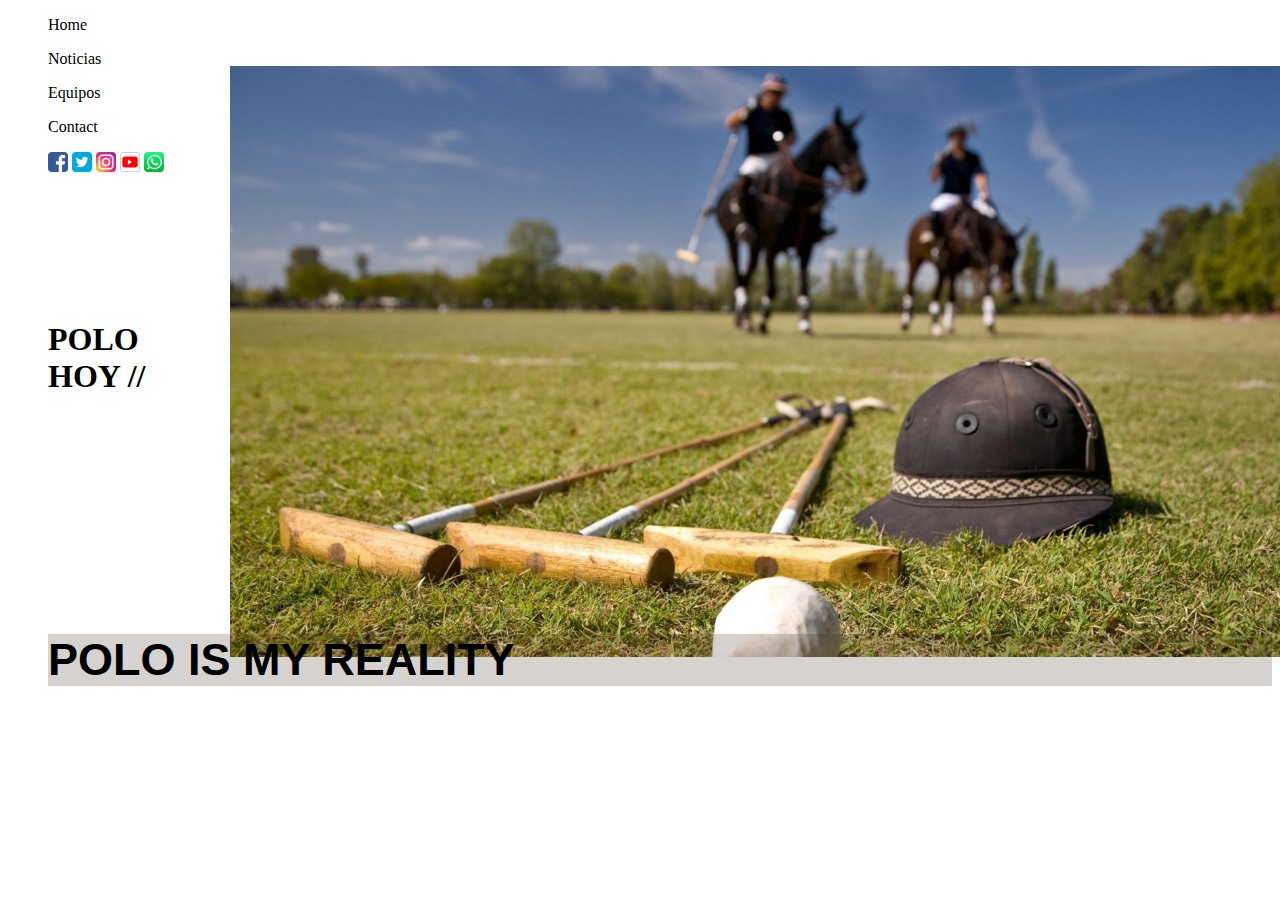
<file: index.html>
<!DOCTYPE html>
<html lang="es">
<head>
    <meta charset="UTF-8">
    <meta name="viewport" content="width=device-width, initial-scale=1.0">
    <meta http-equiv="X-UA-Compatible" content="ie=edge">
    <title>Document</title>
   <link rel="stylesheet" href="estilos.css">
</head>
<body class="pagina1">



    <!-- Primera parte home -->
<ul>
<p class="Negito">
<a href="" > Home</a>
</p>
<p class="Negito">
<a href="noticias.html">Noticias</a>
</p>
<p class="Negito">
<a href="equipos.html">Equipos</a>
</p>
<p class="Negito">
<a href="contacto.html">Contact</a>
</p>




<!-- Redes Sociales -->
<p class="Redes">
   <a href="http://facebook.com"><img width="20px" src="img/facebook.png"></a>    
      
    <a href="http://twitter.com"><img width="20px" src="img/twitter.png"></a>
  
    <a href="http://instagram.com"><img width="20px" src="img/instagram.png"></a>
    <a href="http://youtube.com"><img width="20px" src="img/youtube.png" ></a>
  
  <a href="http://whatapp.com"><img width="20px"src="img/whatsapp.png" ></a>

</p>
<BR></BR>
<BR></BR>
<BR></BR>
<!-- Tutulo Principal -->

<h1 class="emi">
POLO <BR/>
HOY //
</h1>
<BR></BR>
<BR></BR>
<BR></BR>
<BR></BR>
<BR></BR>
<!-- Titulo final -->
<h2 class="primerapagina" >POLO IS MY REALITY</h2>
</ul>
</body>
</html>
</file>
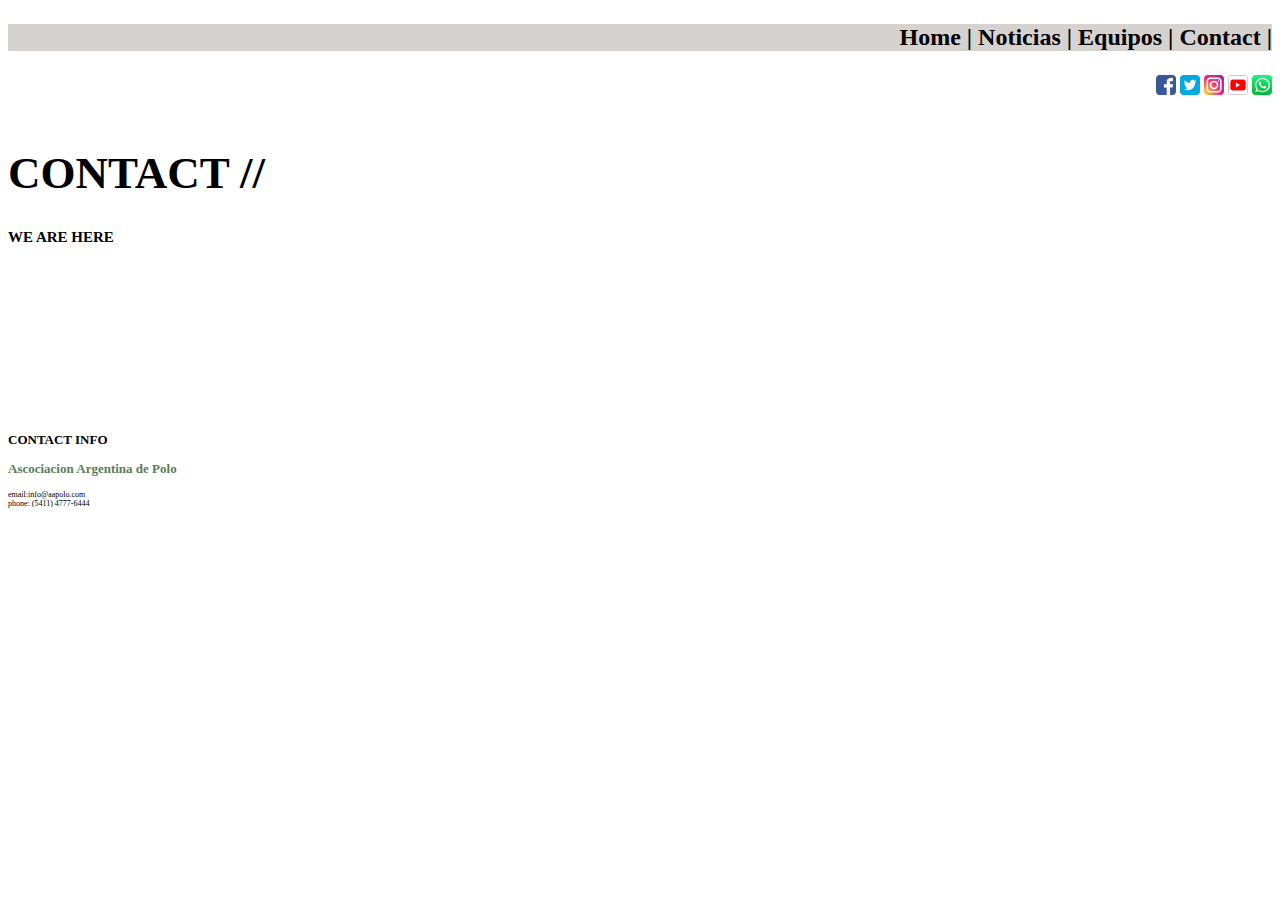
<file: contacto.html>
<!DOCTYPE html>
<html lang="es">
<head>
    <meta charset="UTF-8">
    <meta name="viewport" content="width=device-width, initial-scale=1.0">
    <meta http-equiv="X-UA-Compatible" content="ie=edge">
    <title>Document</title>
    <link rel="stylesheet" href="estilos.css">
</head>
<body>
    <!-- LINIA DE INICIO -->
<h2 class="primera"> <ul>
    <p> 
        <a href="index.html">Home |</a>
        
        <a href="noticias.html">Noticias |</a>
       
        
        <a href="equipos.html">Equipos |</a>
       
       
        <a href="contacto.html">Contact |</a>
</p></h2>

<!-- Redes Sociales -->
<p class="Redes2">
    <a  href="http://facebook.com"><img width="20px" src="img/facebook.png"></a>    
       
     <a href="http://twitter.com"><img width="20px" src="img/twitter.png"></a>
   
     <a href="http://instagram.com"><img width="20px" src="img/instagram.png"></a>
     <a href="http://youtube.com"><img width="20px" src="img/youtube.png" ></a>
   
   <a href="http://whatapp.com"><img width="20px"src="img/whatsapp.png" ></a>
 
<BR></BR>

<h1 class="contacto">CONTACT //</h1>

<!-- donde estamos-->
<h2 class="donde">
    WE ARE HERE
</h2>
<p>
    <iframe src="https://www.google.com/maps/embed?pb=!1m14!1m8!1m3!1d13141.453987570614!2d-58.4268435!3d-34.5696679!3m2!1i1024!2i768!4f13.1!3m3!1m2!1s0x0%3A0x5096198d43db1f75!2sArgentine+Polo+Association!5e0!3m2!1sen!2sar!4v1551920789472" width="1250"  frameborder="0" style="border:0" allowfullscreen></iframe>
</p>
<H2 class="CONTACT">CONTACT INFO</H2>
<H3 class="colorverde">Ascociacion Argentina de Polo </H3>
<p class="chi">
email:info@aapolo.com  
<br/>
phone: (5411) 4777-6444
</p>
<br>




</body>
</html>
</file>
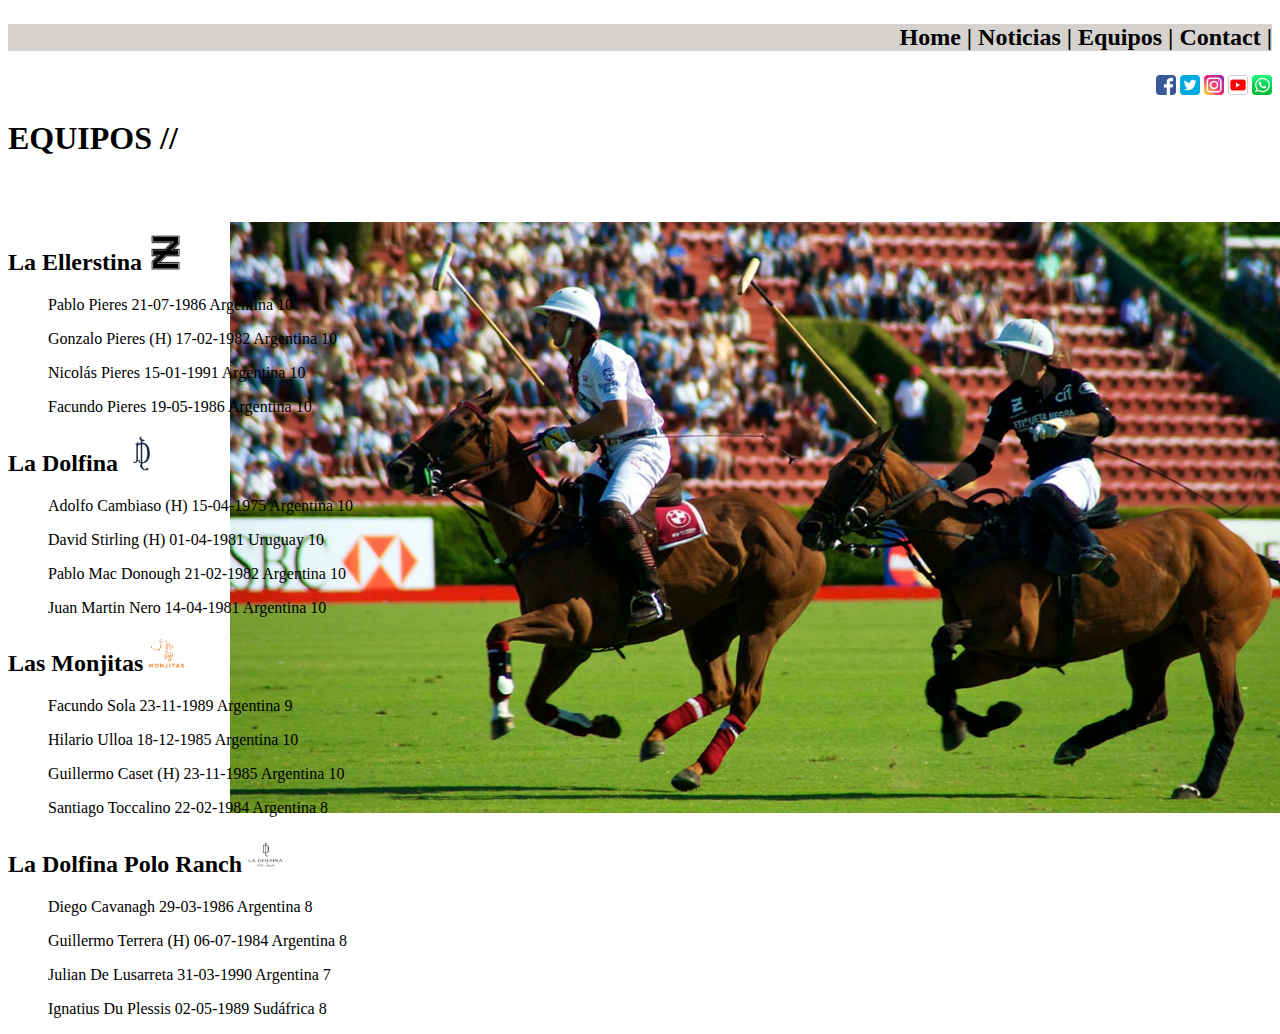
<file: equipos.html>
<!DOCTYPE html>
<html lang="en">
<head>
    <meta charset="UTF-8">
    <meta name="viewport" content="width=device-width, initial-scale=1.0">
    <meta http-equiv="X-UA-Compatible" content="ie=edge">
    <title>Document</title>
    <link rel="stylesheet" href="estilos.css">
</head>
<body class="equipos">
     <!-- LINIA DE INICIO -->
 <p class="fondito">  <h2 class="primera"> <ul>
        <p> 
            <a href="index.html">Home |</a>
        
            <a href="noticias.html">Noticias |</a>
           
            
            <a href="equipos.html"> Equipos |</a>
           
           
            <a href="contacto.html">Contact |</a>
    </p></h2>
</p>
    
    <!-- Redes Sociales -->
    <p class="Redes2">
        <a  href="http://facebook.com"><img width="20px" src="img/facebook.png"></a>    
           
         <a href="http://twitter.com"><img width="20px" src="img/twitter.png"></a>
       
         <a href="http://instagram.com"><img width="20px" src="img/instagram.png"></a>
         <a href="http://youtube.com"><img width="20px" src="img/youtube.png" ></a>
       
       <a href="http://whatapp.com"><img width="20px"src="img/whatsapp.png" ></a>
     
    <!-- Tutulo Principal -->
    <h1 class="emi">
        EQUIPOS  //
    </h1>


    <br>
    <br>

    <!-- EQUIPOS -->

    <h2 class="emi"> La
        Ellerstina <img  width="35px" src="img/ELERSTINA.png" alt="">
        </h2>
    
    
        <ul>
 <p>          
Pablo Pieres	21-07-1986	Argentina	10
</p> 
<p> 
Gonzalo Pieres (H)	17-02-1982	Argentina	10
</p> 
<p> 
Nicolás Pieres	15-01-1991	Argentina	10
</p> 
<p> 

Facundo Pieres	19-05-1986	Argentina	10
</p> 
        </ul>
    </p>

 <h2 class="emi"> La
        Dolfina <img  width="35px" src="img/Ladolfi.png" alt="">
        </h2>
    
    
        <ul>
 <p>          
    Adolfo Cambiaso (H)	15-04-1975	Argentina	10
   
</p> 
<p> 
    David Stirling (H)	01-04-1981	Uruguay	10
</p> 
<p> 
    Pablo Mac Donough	21-02-1982	Argentina	10
</p> 
<p> 

    Juan Martin Nero	14-04-1981	Argentina	10
</p> 
        </ul>
    </p>  
    <h2 class="emi"> Las
        Monjitas <img  width="35px" src="img/lasmonjitas1.png" alt="">
        </h2>
    
    
        <ul>
 <p>          
    Facundo Sola	23-11-1989	Argentina	9

   
</p> 
<p> 
    Hilario Ulloa	18-12-1985	Argentina	10
</p> 
<p> 
    Guillermo Caset (H)	23-11-1985	Argentina	10
</p> 
<p> 

    Santiago Toccalino	22-02-1984	Argentina	8
</p> 
        </ul>
    </p>  
    <h2 class="emi"> La
       Dolfina Polo Ranch <img  width="35px" src="img/ladolfinapoloranch.png" alt="">
        </h2>
    
    
        <ul>
 <p>          
    Diego Cavanagh	29-03-1986	Argentina	8
   
</p> 
<p> 
    Guillermo Terrera (H)	06-07-1984	Argentina	8
</p> 
<p> 
    Julian De Lusarreta	31-03-1990	Argentina	7
</p> 
<p> 

    Ignatius Du Plessis	02-05-1989	Sudáfrica	8
</p> 
        </ul>
    </p>  

</body>
</html>
</file>
<file: estilos.css>
.pagina1{
    background-image:  url(img/poloprincipal.jpg);
    background-position: right;
    background-size: 1050px;
    background-repeat: no-repeat
  
    
}

.equipos{
    background-image:  url(img/lazylay.jpg);
    background-position: right;
    background-size: 1050px;
    background-repeat: no-repeat
}
.primerapagina{ background-color: rgba(50, 30, 19, 0.2);
    font-size: 45px;
    font-family: 'Lucida Sans', 'Lucida Sans Regular', 'Lucida Grande', 'Lucida Sans Unicode', Geneva, Verdana, sans-serif
        
}
.Negrito{
    text-emphasis-color: black
}



.primera {
    background-color: rgba(50, 30, 19, 0.2);
   text-align: right
}


.Redes2{
    text-align: right
}

.contacto{
    font-size: 45px
}

.donde {
    font-size: 15px
}

.CONTACT {
    font-size: 13px
}

.colorverde {
    color: rgb(89, 126, 89);
    font-size: 13px
}

.chi {
    font-size: 8px
}

a{
    text-decoration:none;
color: black
}

.aboutbody{
    background-image: url(img/poloday1.jpg) ;
    background-position: right;
    background-size: 900px;
    background-repeat: no-repeat

}

.colorverde1 {
    color: rgb(7, 7, 7);
    font-size: 18px
}

.chi1 {
    font-size: 13px;
    color:black;
    line-height: 20px

}

/* nofunciona */
.fondito { background-image: url(img/emilia-music-top.jpg);

}
</file>
